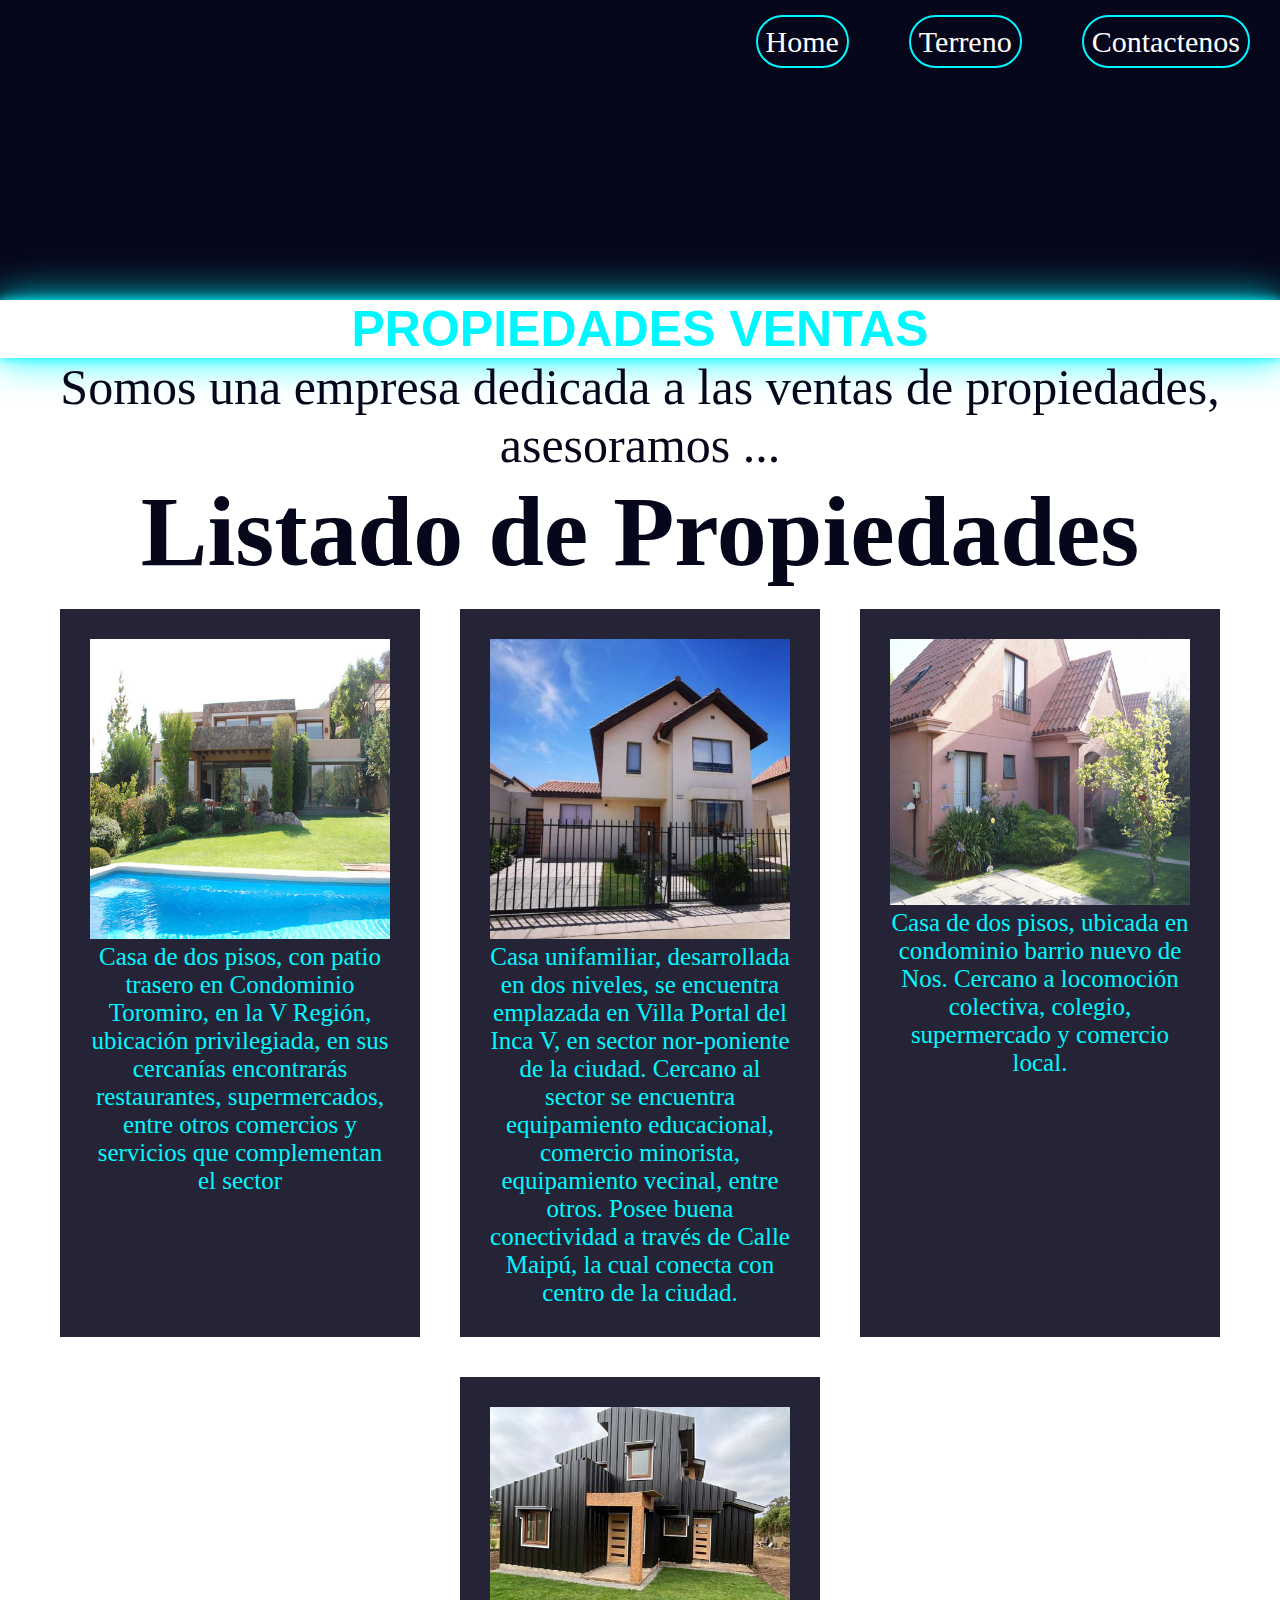
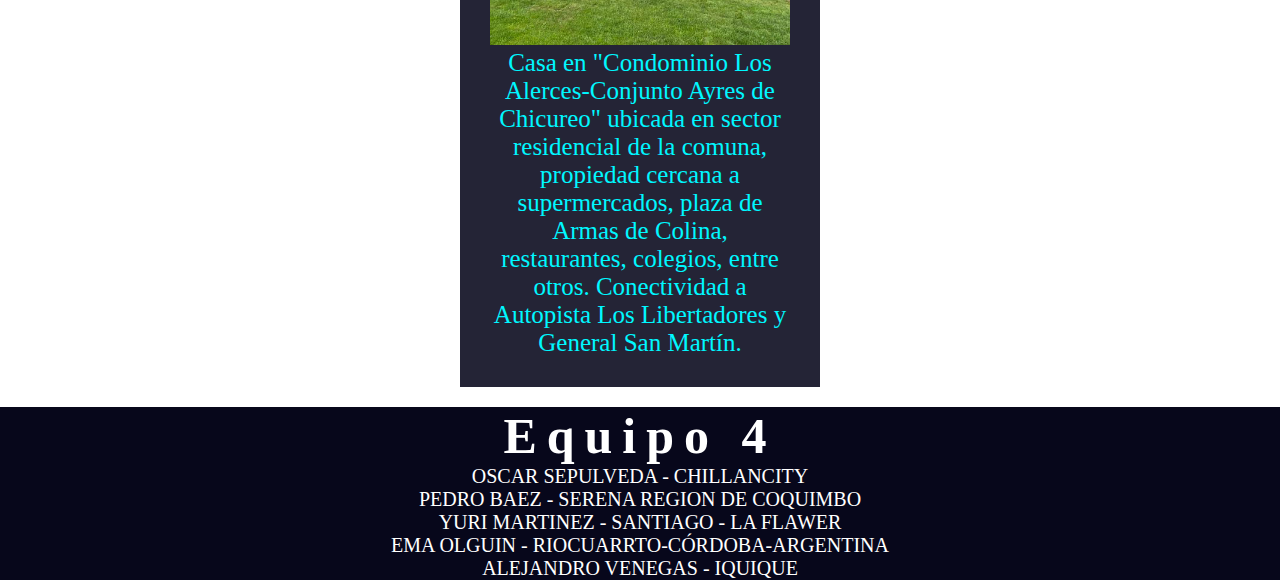
<file: index.html>
<!DOCTYPE html>
<html lang="es">
<head>
    <meta charset="UTF-8">
    <meta http-equiv="X-UA-Compatible" content="IE=edge">
    <meta name="viewport" content="width=device-width, initial-scale=1.0">
    <title>Te lo vendo - Propiedades</title>

    <link rel="stylesheet" href="./css/estilo.css">
    <link rel="stylesheet" href="./css/responsive.css">
</head>

<body>
    <header>
        <nav class="cont">
            <ul class="menu">
                <li>
                    <a href="./index.html">Home</a>
                </li>

                <li>
                    <a href="./index.html">Terreno</a>
                </li>

                <li>
                    <a href="./pages/contacto.html">Contactenos</a>
                </li>
            </ul>
        </nav>
    </header>

    <main>
        <div id="horafecha"></div>
        <h1>
            PROPIEDADES VENTAS
        </h1>
        <p class="p-i">
            Somos una empresa dedicada a las ventas de propiedades, asesoramos ...
        </p>
        <h2 class="h2-i">Listado de Propiedades</h2>

        <section class="section-i">
            <figure class="container">
                <img src="./img/casa-1.jpg" alt="casa 101">
                <figcaption>Casa de dos pisos, con patio trasero en Condominio Toromiro, en la V Región, ubicación privilegiada, en sus cercanías encontrarás restaurantes, supermercados, entre otros comercios y servicios que complementan el sector</figcaption>
            </figure>

            <figure class="container">
                <img src="./img/casa-2.jpg" alt="casa 102">
                <figcaption>Casa unifamiliar, desarrollada en dos niveles, se encuentra emplazada en Villa Portal del Inca V, en sector nor-poniente de la ciudad. Cercano al sector se encuentra equipamiento educacional, comercio minorista, equipamiento vecinal, entre
                    otros. Posee buena conectividad a través de Calle Maipú, la cual conecta con centro de la ciudad.</figcaption>
            </figure>

            <figure class="container">
                <img src="./img/casa-3.jpg" alt="casa 103">
                <figcaption>Casa de dos pisos, ubicada en condominio barrio nuevo de Nos. Cercano a locomoción colectiva, colegio, supermercado y comercio local.
                </figcaption>
            </figure>

            <figure class="container">
                <img src="./img/casa-4.jpg" alt="casa 104">
                <figcaption>Casa en "Condominio Los Alerces-Conjunto Ayres de Chicureo" ubicada en sector residencial de la comuna, propiedad cercana a supermercados, plaza de Armas de Colina, restaurantes, colegios, entre otros. Conectividad a Autopista Los Libertadores
                    y General San Martín.</figcaption>
            </figure>


        </section>



    </main>

    <footer>
        <h2>Equipo 4</h2>
        <p>Oscar Sepulveda - Chillancity</p>

        <p>Pedro Baez - Serena Region de Coquimbo</p>
        <p>Yuri Martinez - Santiago - La Flawer</p>
        <p>Ema Olguin - RioCuarrto-Córdoba-Argentina</p>
        <p>Alejandro Venegas - Iquique</p>

    </footer>

    <script src="js/funciones.js"></script>

</body>



</html>
</file>
<file: css/estilo.css>
* {
    margin: 0;
    padding: 0;
    text-align: center;
    position: relative;
}


  header {
      background-color: #07071b;
      height: 300px;
  }

  .cont{
      height: inherit;
  }
  .menu {
      display: flex;
      justify-content: flex-end;
      list-style: none;
      height: inherit;
  }

  a {
      color: #fff;
      font-size: 30px;
      text-decoration: none;
      margin: 30px;
      padding: 8px;
      border: solid 2px #00f7ff;
      border-radius: 50px;
      position: relative;
      top: 25px;
  }

  a:hover {
      background-color: #00f7ff;
      box-shadow: 0 0 10px #00f7ff, 0 0 40px #00f7ff, 0 0 60px #00f7ff;
      transition: 1s;
  }

  h1 {
      color: #00f7ff;
      font-size: 50px;
      font-family: 'Segoe UI', Tahoma, Geneva, Verdana, sans-serif;
      box-shadow: 0 0 10px #00f7ff, 0 0 40px #00f7ff;
      position: relative;

  }

  .p-i {
      color: #07071b;
      font-size: 50px;
  }

  .h2-i {
      color: #07071b;
      font-size: 100px;
  }

  .section-i {
      display: flex;
      flex-wrap: wrap;
      justify-content: center;
  }

  .container {
      width: 300px;
      background-color: #07071be1;
      margin: 20px;
      padding: 30px;
  }

  .container figcaption {
      color: #00f7ff;
      font-size: 25px;
  }

  .container img {
      width: 100%;
  }

  footer {
      background-color: #07071b;

      position: relative;

  }

  footer h2 {
      color: #fff;
      display: block;
      font-size: 50px;
      letter-spacing: 10px;
  }

  footer p {
      color: #fff;
      display: block;
      font-size: 20px;
      text-transform: uppercase;
  }

  .body-contacto {
      background-image: linear-gradient(rgba(0, 0, 0, 0.5), rgba(0, 0, 0, 0.5)), url("../img/casa-4.jpg");
      background-repeat: no-repeat;
      background-size: cover;
      color: white;
  }

  .form-c {
      background-color: #00000080;
      width: 30%;

      padding: 40px;
      margin: auto;
      box-shadow: 4px 4px 4px #000;
  }

  .form-c input {
      width: 90%;
      height: 35px;
      margin: 10px auto;
      border-radius: 3px;
      border: none;
      outline: none;
  }

  .form-c div label {
      display: block;
  }

  .form-c div textarea {
      width: 100%;
      height: 200px;
      font-size: 20px;
      margin: 10px auto;
      padding: 10px;
      border-radius: 3px;
      border: none;
      outline: none;
  }

  .form-c div button {
      width: 50%;
      height: 45px;
      background-color: #006e1b;
      border-radius: 3px;
      font-size: 20px;
      color: #fff;
      border: none;
  }

  .titulo-contacto{
      color: white;
  }
</file>
<file: css/responsive.css>
@media screen and (max-width:425px) {
    body {
        background-color: lightyellow;
        color: white;
    }

    header {
        background-color: #07071b;
        height: 200px;
        width:100%;
    }
    h1 {
      color: #00f7ff;
      font-size: 20px;
      font-family: 'Segoe UI', Tahoma, Geneva, Verdana, sans-serif;
      box-shadow: 0 0 10px #00f7ff, 0 0 40px #00f7ff;
     
    }


    .menu {
        /* display: block; */
        /* padding: 12px; */
        position: absolute;
        /* justify-content: flex-end; */
        list-style: none;
    }

    .menu ul{

        list-style-type: none;
        max-resolution: 0px;
        padding: 0px;
        overflow: hidden;
    }

    a {
        color: #fff;
        font-size: 15px;
        text-decoration: none;
        margin: 10px;
        padding: 5px;
        border: solid 2px #00f7ff;
        border-radius: 10px;
        position: relative;
        top: 100px;
    }

    a:hover {
        background-color: #00f7ff;
        box-shadow: 0 0 10px #00f7ff, 0 0 40px #00f7ff, 0 0 60px #00f7ff;
        transition: 1s;
    }


    .p-i {
        color: #07071b;
        font-size: 20px;
    }

    .h2-i {
        color: #07071b;
        font-size: 30px;
    }

    .body-contacto {
        background-image: linear-gradient(rgba(0, 0, 0, 0.5), rgba(0, 0, 0, 0.5)), url("../img/casa-4.jpg");
        background-repeat: no-repeat;
        background-size: cover;
        color: white;
    }

    .form-c {
        background-color: #00000080;
        width: 30%;
        height: 580px;
        padding: 40px;
        margin: auto;
        box-shadow: 4px 4px 4px #000;
    }

}

@media screen and (min-width:425px) and (max-width:768px) {
    body {
        background-color: lightyellow;
    }
}

@media screen and (min-width:768px)
{




}
</file>
